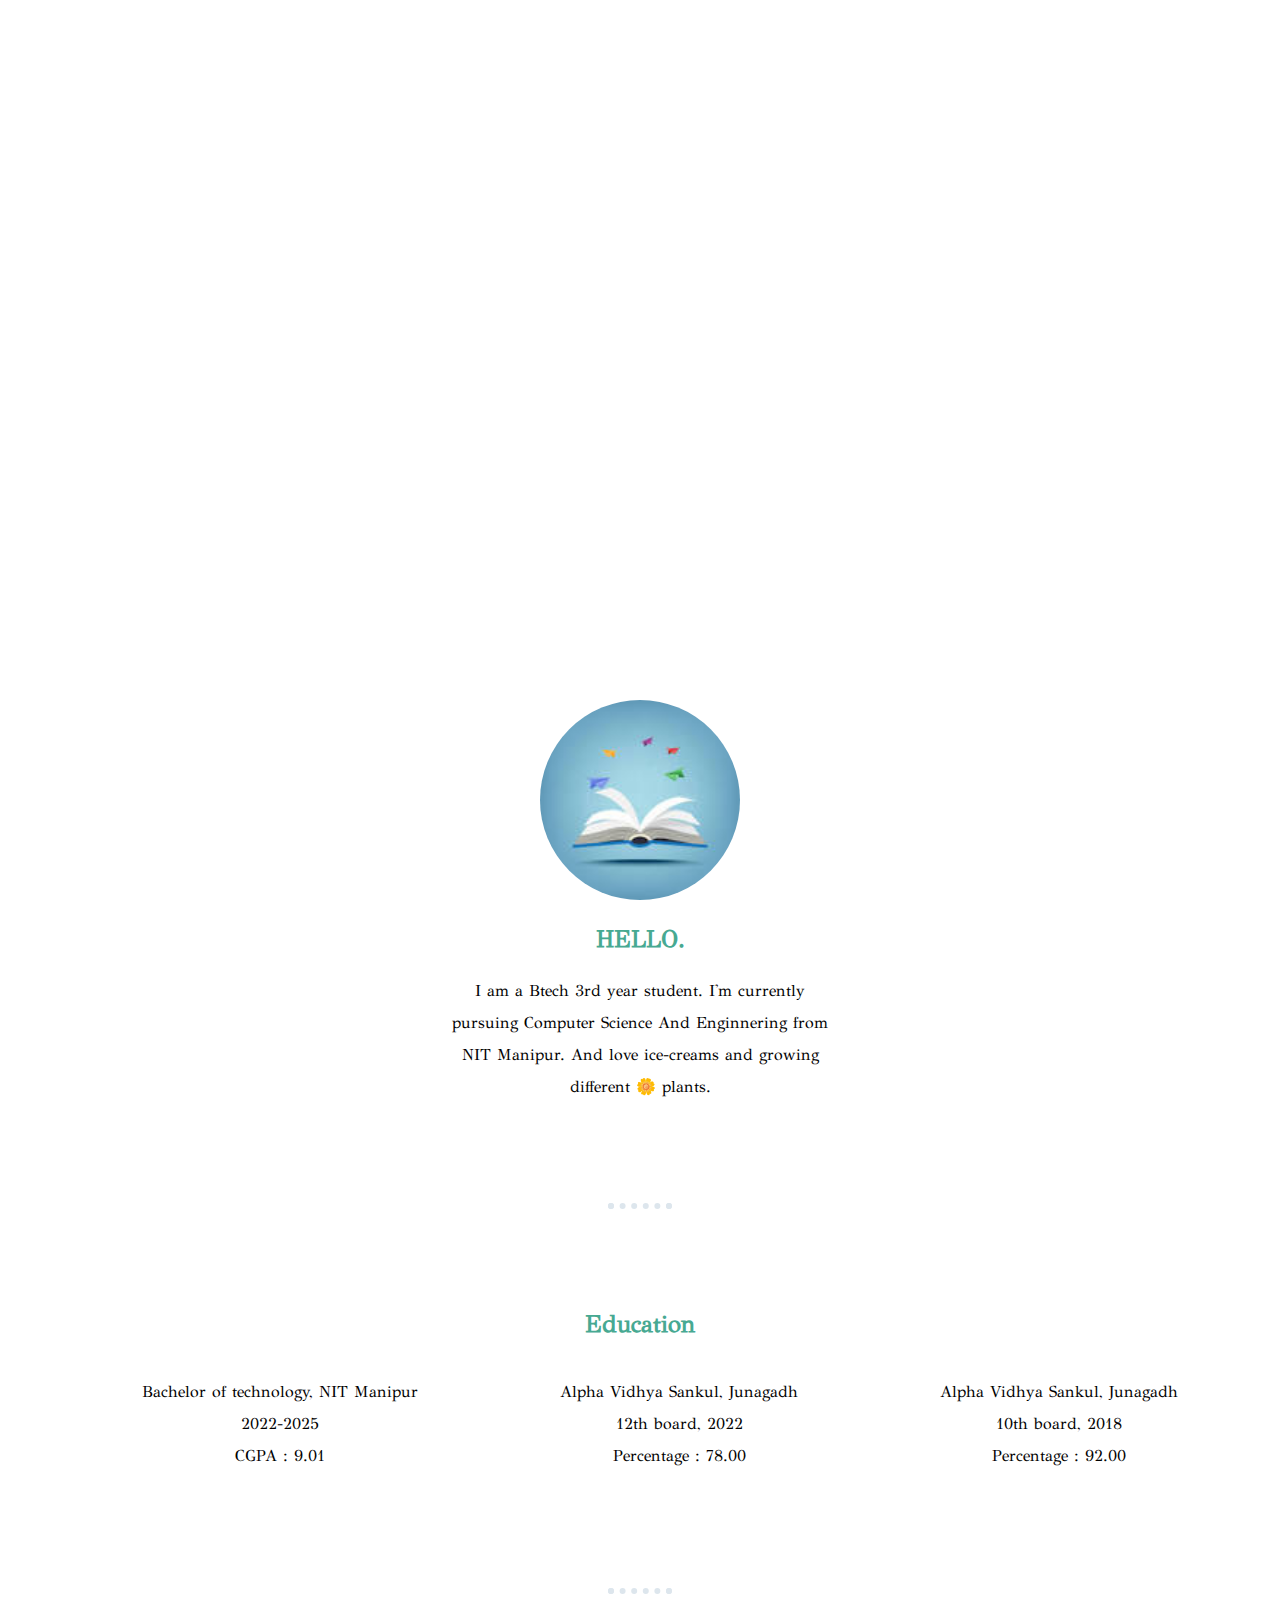
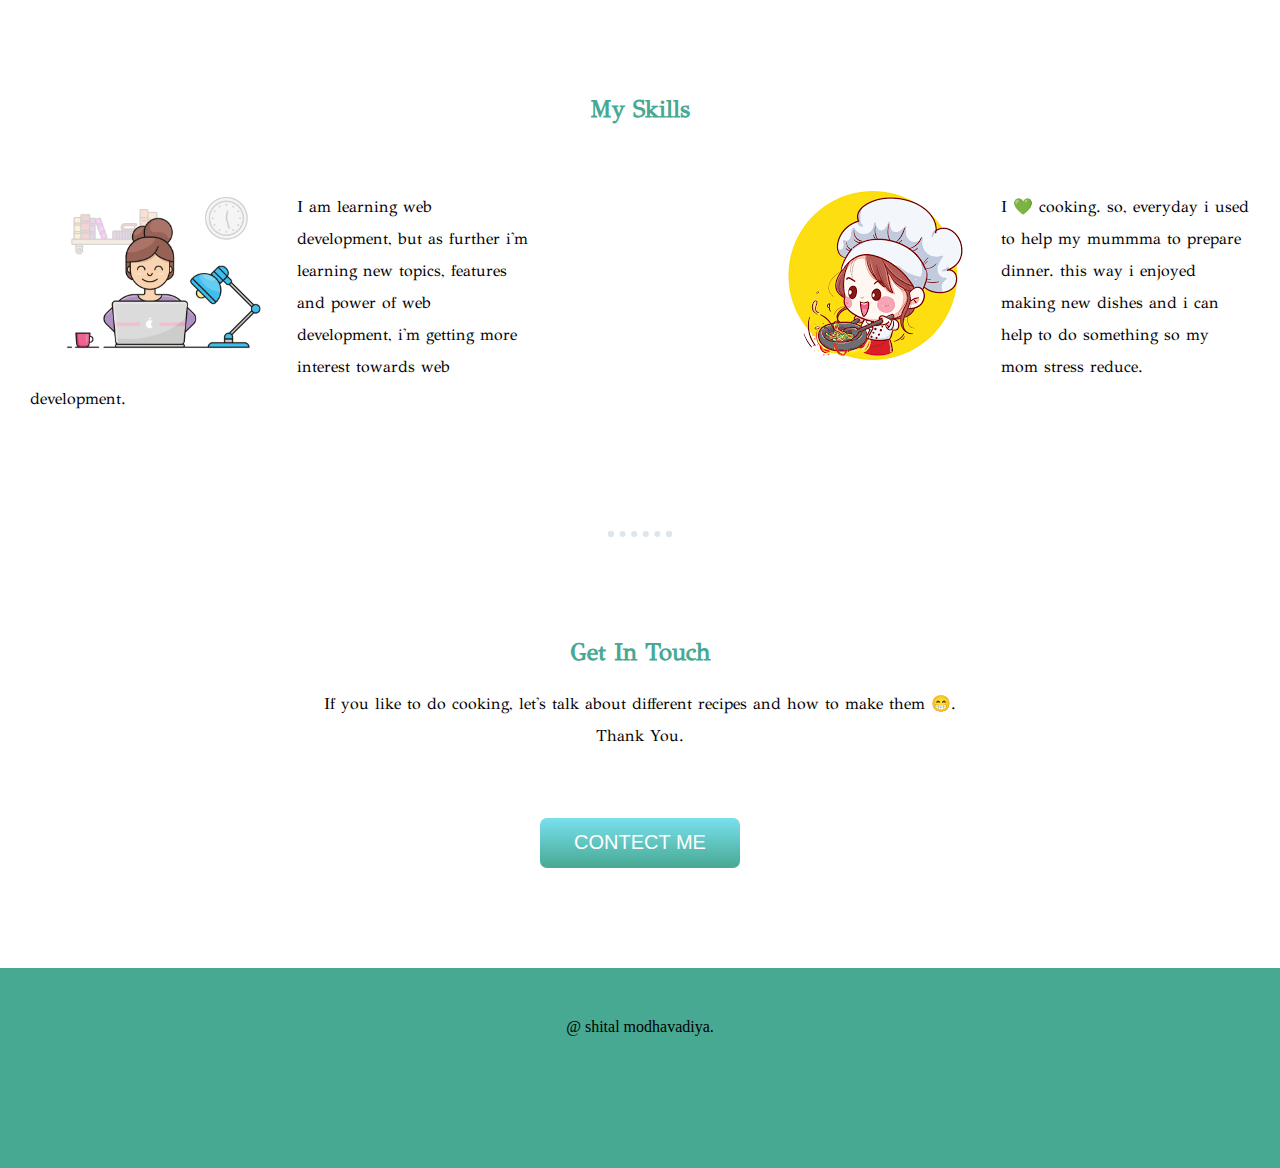
<file: index.html>
<!DOCTYPE html>
<html lang="en">
<head>
  <meta charset="UTF-8">
  <title>Capstone Project</title>
  <link rel="stylesheet" href="./style.css">
  <link rel="preconnect" href="https://fonts.googleapis.com">
<link rel="preconnect" href="https://fonts.gstatic.com" crossorigin>
<link rel="preconnect" href="https://fonts.googleapis.com">
<link rel="preconnect" href="https://fonts.gstatic.com" crossorigin>
<link href="https://fonts.googleapis.com/css2?family=Caveat&family=Dancing+Script&family=GFS+Didot&family=Libre+Baskerville&family=Noto+Serif&family=Sacramento&family=Satisfy&display=swap" rel="stylesheet">
<link rel="preconnect" href="https://fonts.googleapis.com">
<link rel="preconnect" href="https://fonts.gstatic.com" crossorigin>
<link href="https://fonts.googleapis.com/css2?family=Caveat&family=Dancing+Script&family=GFS+Didot&family=Libre+Baskerville&family=Noto+Serif&family=Satisfy&display=swap" rel="stylesheet">
</head>

<body>
  <div class="top-section" >
    <h1>I'm Shital</h1>
    <h2><span>CSE</span> Student.</h2>
  </div>
  <div class="middle-section"> 
    <img class="book" src="./images/book.jpeg" alt="book image"/>
    <h2>HELLO.</h2>
    <p class="intro">I am a Btech 3rd year student. I'm currently pursuing Computer Science And Enginnering from NIT Manipur. And love ice-creams and growing different 🌼 plants.</p>
  </div>
  <hr>
  <h2>Education</h2>
  <div class="education">
    <div class="one">
     <ul><li>Bachelor of technology, NIT Manipur</li>
        <li>2022-2025</li>
        <li>CGPA : 9.01</li>
     </ul>
    </div>

   <div class="two">
      <ul><li>Alpha Vidhya Sankul, Junagadh</li>
        <li>12th board, 2022</li>
        <li>Percentage : 78.00</li>
      </ul>
   </div>
   <div class="three">
     <ul><li>Alpha Vidhya Sankul, Junagadh</li>
        <li>10th board, 2018</li>
        <li>Percentage : 92.00</li>
     </ul>
   </div>
  </div>
  <hr>
  <h2>My Skills</h2>
  <div class="web">
    <img class="gifcoder"src="./images/girlcode.gif" height="200px" alt="girl code">
    <p>I am learning web development, but as further i'm learning new topics, features and power of web development, i'm getting more interest towards web development.</p>
  </div>
  <div class="cooking">
    <img class="cook" src="./images/girlcook.png" alt="girl cook">
    <p>I 💚 cooking. so, everyday i used to help my mummma to prepare dinner. this way i enjoyed making new dishes and i can help to do something so my mom stress reduce. </p>
  </div>
  <hr class="hrelement"/>
  <h2>Get In Touch</h2>
  <p></p>
  <p class="Lastpara">If you like to do cooking, let's talk about different recipes and how to make them 😁. <br>Thank You.</p>
  <button class="Button"><a href="./contect.html" >CONTECT ME</a></button>
  <div class="footer">
    <footer>@ shital modhavadiya.</footer>
  </div>
  
</body>
</html>
</file>
<file: style.css>
.top-section{
    height:500px;
    width: 100%;
    background-image:url("https://www.springboard.com/blog/wp-content/uploads/2018/02/sb-blog-resume2.png");
    background-size: cover;
    padding-top: 100px;
    text-align: center;
}
h1{
    font-family: 'Sacramento', cursive;
    font-size: 5rem;
    color: white;
}
.top-section>h2{
    font-family: 'GFS Didot', serif;
    color: white;
}
span{
    text-decoration: underline;
}

.book{
    height:200px;
    width: 200px;
    border-radius: 50%;
    margin-top: 100px;
}
body{
    text-align: center;
    margin: 0px;
}
h2{
    color:#47A992;
    font-family: 'GFS Didot', serif;
}
.intro{
    font-family: 'GFS Didot', serif;
    width: 30%;
    margin: auto;
}
p{
    line-height: 2;
}

li{
    list-style: none;
    line-height: 2;
}
  .education{
    display: flex;
    justify-content: space-evenly;
    font-family: 'GFS Didot', serif;
  }

.web,.cooking{
    width:500px;
    text-align: left;
    margin:30px 30px 100px 30px;
}
.gifcoder{
    float:left;
}
.cook{
    float:left;
}
.web{
    float:left;
}
.cooking{
    float:right;
}
.cooking>p , .web>p{
    font-family:'GFS Didot', serif ;
}
.hrelement{
    clear: both;
}
hr{
    border:6px dotted #DDE6ED;
    border-bottom: none;
    width:4%;
    margin:100px auto;
}
.Lastpara{
    font-family: 'GFS Didot', serif;
}
button{
    background-image:linear-gradient(to bottom,#79E0EE,#47A992);
    height:50px;
    width:200px;
    font-size: 20px;
    border-radius: 7px;
    border:none;
    margin: 50px auto 100px auto;
}
.footer{
    height: 200px;
    width: 100%;
    background-color:#47A992; 
}
footer{
    padding: 50px;
}
a{
    text-decoration: none;
    color: white;
}
</file>
